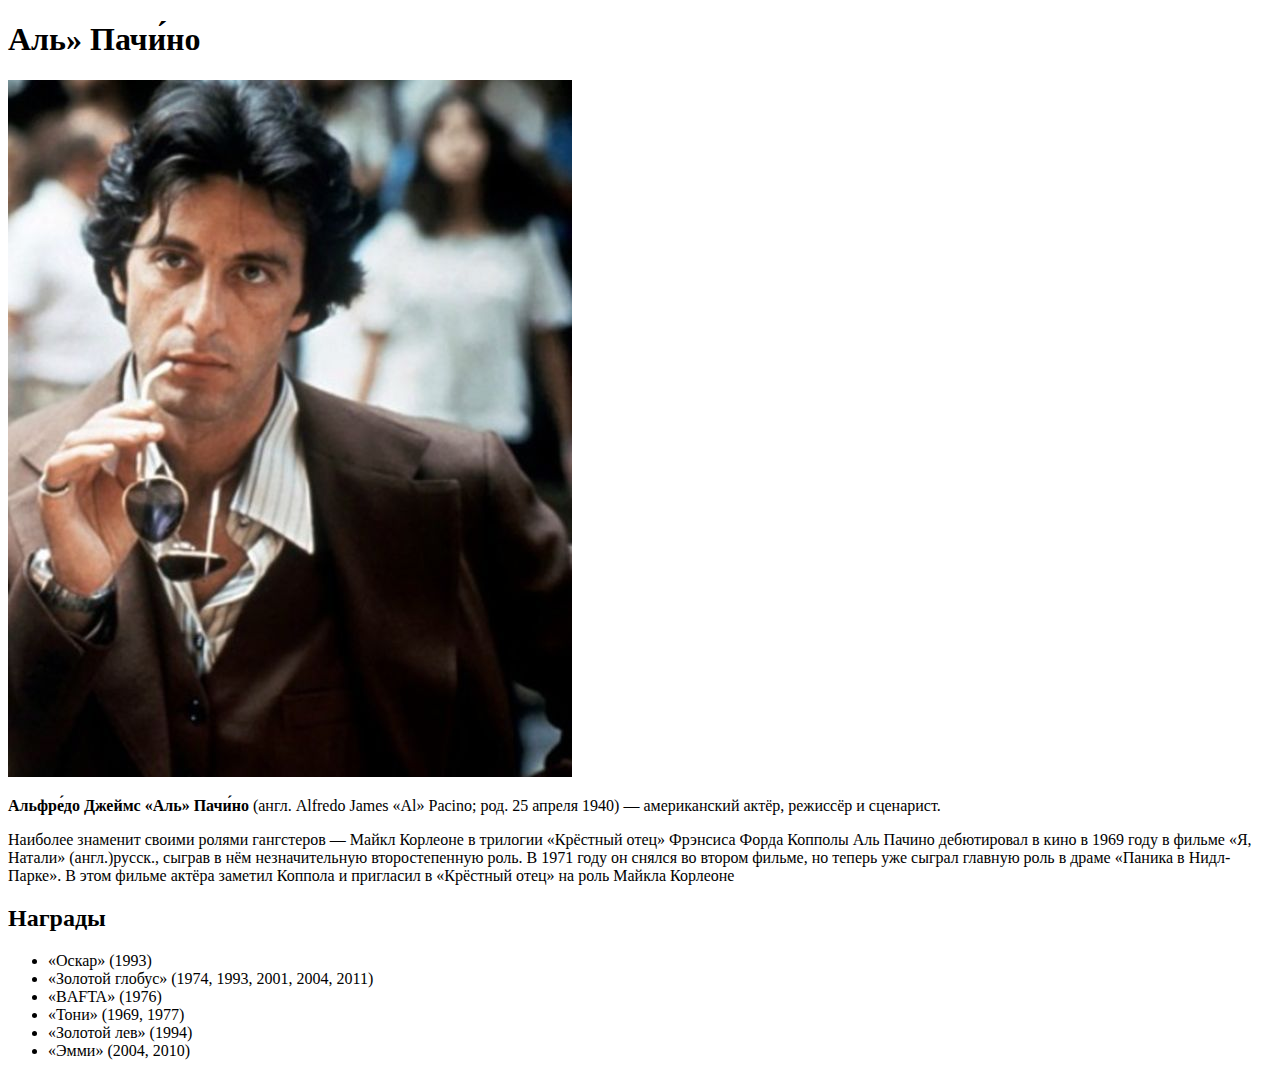
<file: html_css_1/index.html>
<!doctype html>
<html lang="en">
<head>
    <meta charset="UTF-8">
    <meta name="viewport"
          content="width=device-width, user-scalable=no, initial-scale=1.0, maximum-scale=1.0, minimum-scale=1.0">
    <meta http-equiv="X-UA-Compatible" content="ie=edge">
    <title>My first page</title>
</head>
<body>
<h1>Аль» Пачи́но</h1>
<img src="e7203787270e5f5dc83b2f5083edf9cc.jpeg" height="697" width="564" alt='Al Pacino(1973)'/>
<p><b>Альфре́до Джеймс «Аль» Пачи́но </b>
    (англ. Alfredo James «Al» Pacino; род. 25 апреля 1940) — американский актёр, режиссёр и сценарист.
</p>
<span>Наиболее знаменит своими ролями гангстеров — Майкл Корлеоне в трилогии «Крёстный отец» Фрэнсиса Форда Копполы
        Аль Пачино дебютировал в кино в 1969 году в фильме «Я, Натали» (англ.)русск., сыграв в нём незначительную
     второстепенную роль. В 1971 году он снялся во втором фильме, но теперь уже сыграл главную роль в драме «Паника
        в Нидл-Парке». В этом фильме актёра заметил Коппола и пригласил в «Крёстный отец» на роль Майкла Корлеоне

  </span>
<h2>Награды</h2>
<ul>
    <li>«Оскар» (1993)</li>
    <li>«Золотой глобус» (1974, 1993, 2001, 2004, 2011)</li>
    <li>«BAFTA» (1976)</li>
    <li>«Тони» (1969, 1977)</li>
    <li>«Золотой лев» (1994)</li>
    <li>«Эмми» (2004, 2010)</li>
</ul>
</body>

</html>
</file>
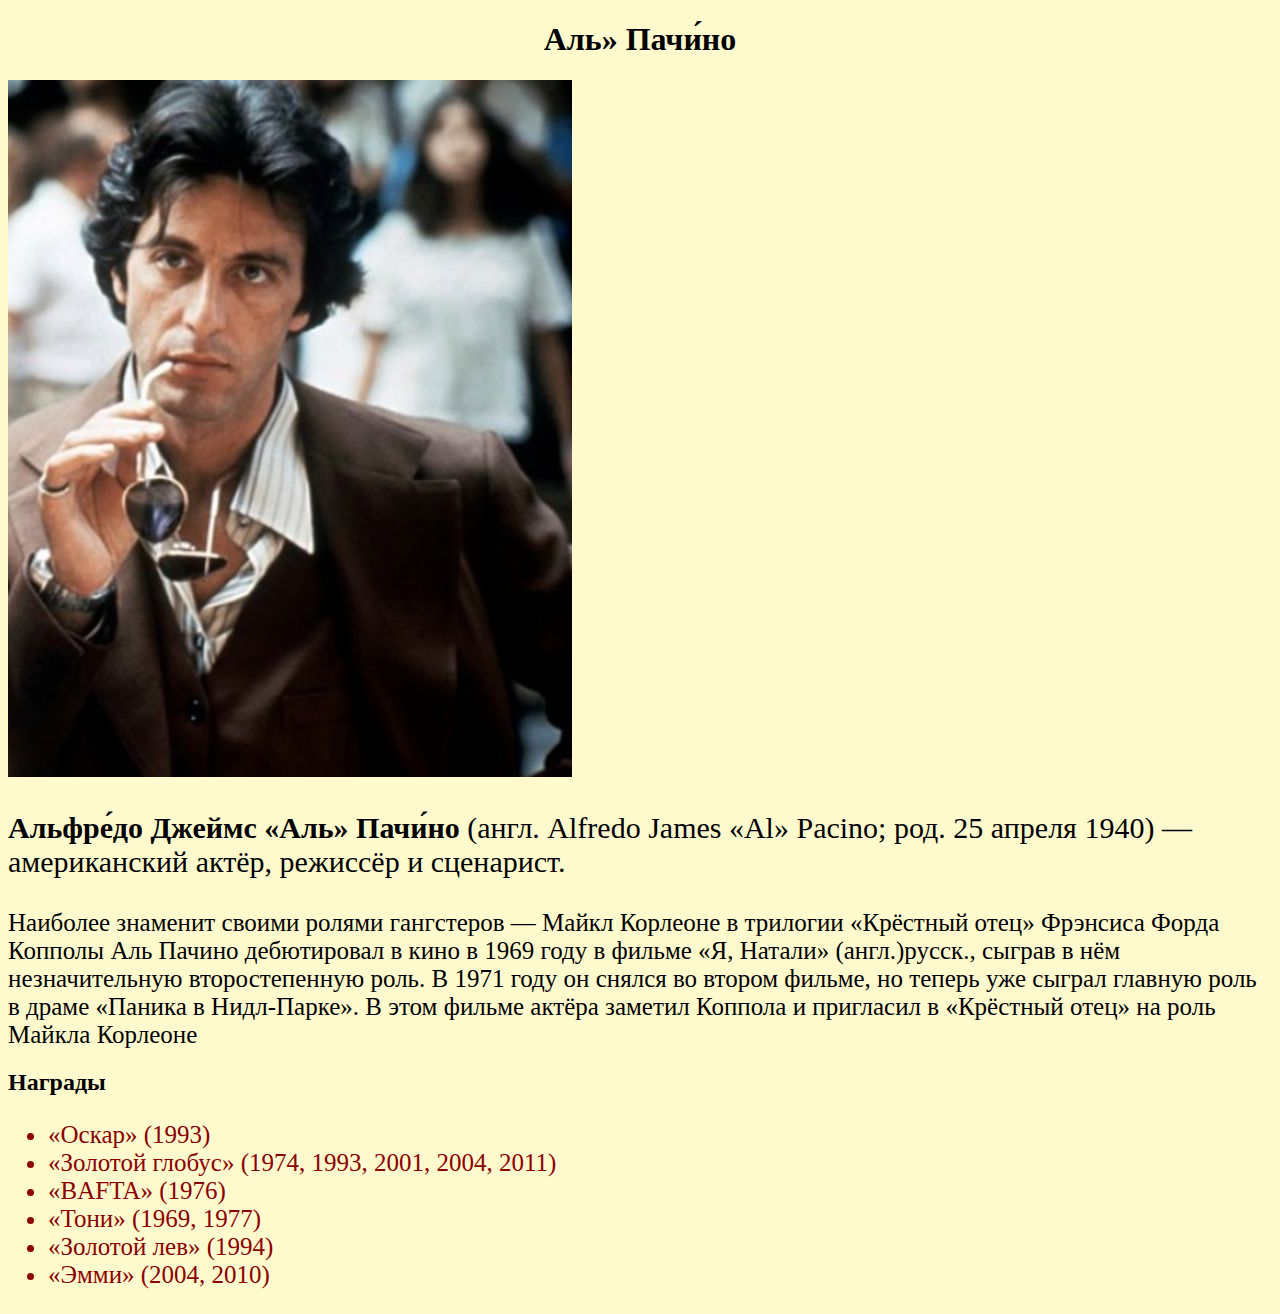
<file: hw2/index.html>
<!doctype html>
<html lang="en">
<head>
    <meta charset="UTF-8">
    <meta name="viewport"
          content="width=device-width, user-scalable=no, initial-scale=1.0, maximum-scale=1.0, minimum-scale=1.0">
    <meta http-equiv="X-UA-Compatible" content="ie=edge">
    <title>My first page</title>
    <style>
        .description{
            font-size: 25px;
            font-family: "Noto Sans Old Italic";
        }
        .headliner{
            text-align: center;
        }
        body {
      background-color:lemonchiffon;
        }
        p{
            font-size:30px;
        }
        ul{
            color:darkred;
            font-size: 25px;
        }
    </style>
</head>
<body>
<h1 class="headliner">Аль» Пачи́но</h1>
<img src="e7203787270e5f5dc83b2f5083edf9cc.jpeg" height="697" width="564" alt='Al Pacino(1973)'/>
<p><b>Альфре́до Джеймс «Аль» Пачи́но </b>
    (англ. Alfredo James «Al» Pacino; род. 25 апреля 1940) — американский актёр, режиссёр и сценарист.
</p>
<span class = 'description'>Наиболее знаменит своими ролями гангстеров — Майкл Корлеоне в трилогии «Крёстный отец» Фрэнсиса Форда Копполы
        Аль Пачино дебютировал в кино в 1969 году в фильме «Я, Натали» (англ.)русск., сыграв в нём незначительную
     второстепенную роль. В 1971 году он снялся во втором фильме, но теперь уже сыграл главную роль в драме «Паника
        в Нидл-Парке». В этом фильме актёра заметил Коппола и пригласил в «Крёстный отец» на роль Майкла Корлеоне

  </span>
<h2>Награды</h2>
<ul>
    <li>«Оскар» (1993)</li>
    <li>«Золотой глобус» (1974, 1993, 2001, 2004, 2011)</li>
    <li>«BAFTA» (1976)</li>
    <li>«Тони» (1969, 1977)</li>
    <li>«Золотой лев» (1994)</li>
    <li>«Эмми» (2004, 2010)</li>
</ul>
</body>

</html>
</file>
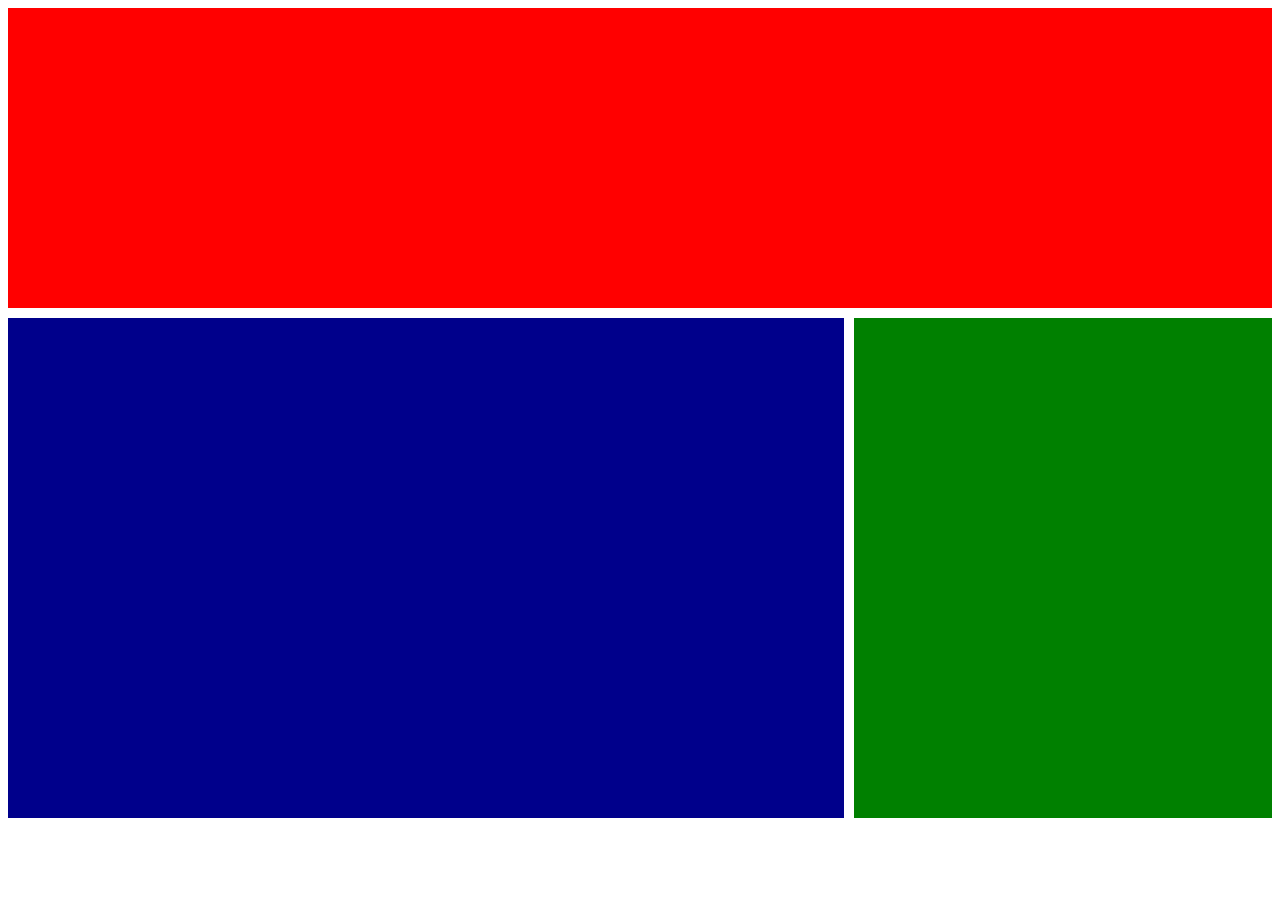
<file: hw3/index.html>
<!DOCTYPE html>
<html lang="en">
<head>
    <meta charset="UTF-8">
    <title>Title</title>
    <link rel="stylesheet" href="main.css">
</head>
<body>
<div class="box"></div>
<div class = 'wrap'>
    <div class="a"></div>
    <div class="b "></div>
</div>




</body>
</html>
</file>
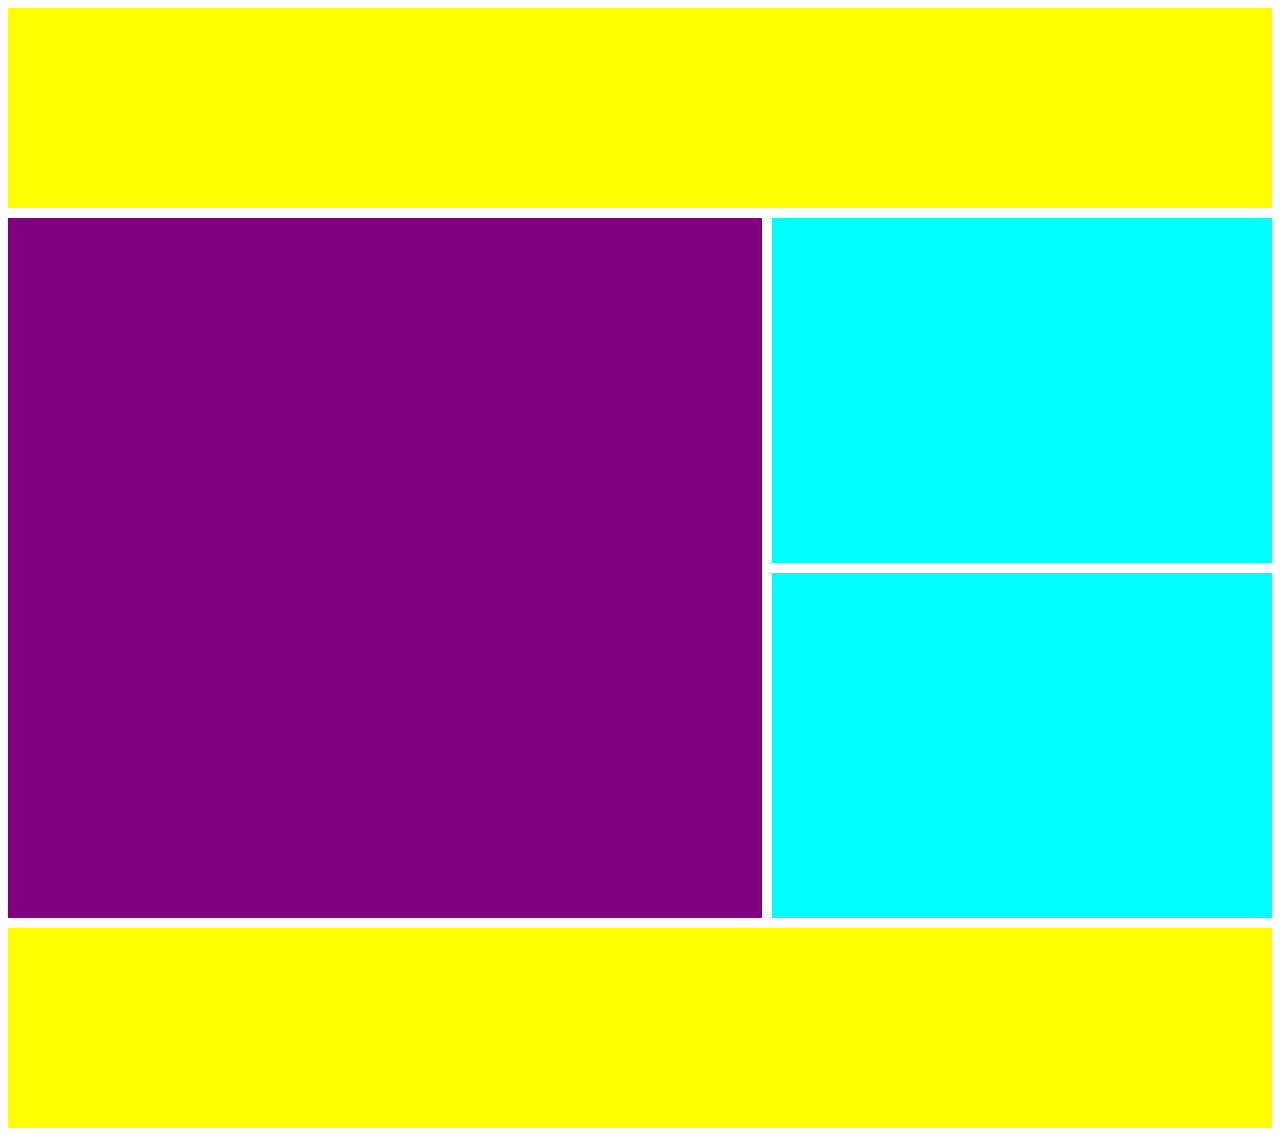
<file: hw3/2.1/index.html>
<!DOCTYPE html>
<html lang="en">
<head>
    <meta charset="UTF-8">
    <title>Title</title>
    <link rel="stylesheet" href="main.css">
</head>
<body>
<div id="header"></div>
<div class="wrapper">
    <div id="menu"></div>
    <div class="wrap">
        <div class="post"></div>
        <div class="post"></div>
    </div>

</div>
<div class="footer"></div>

</body>
</html>
</file>
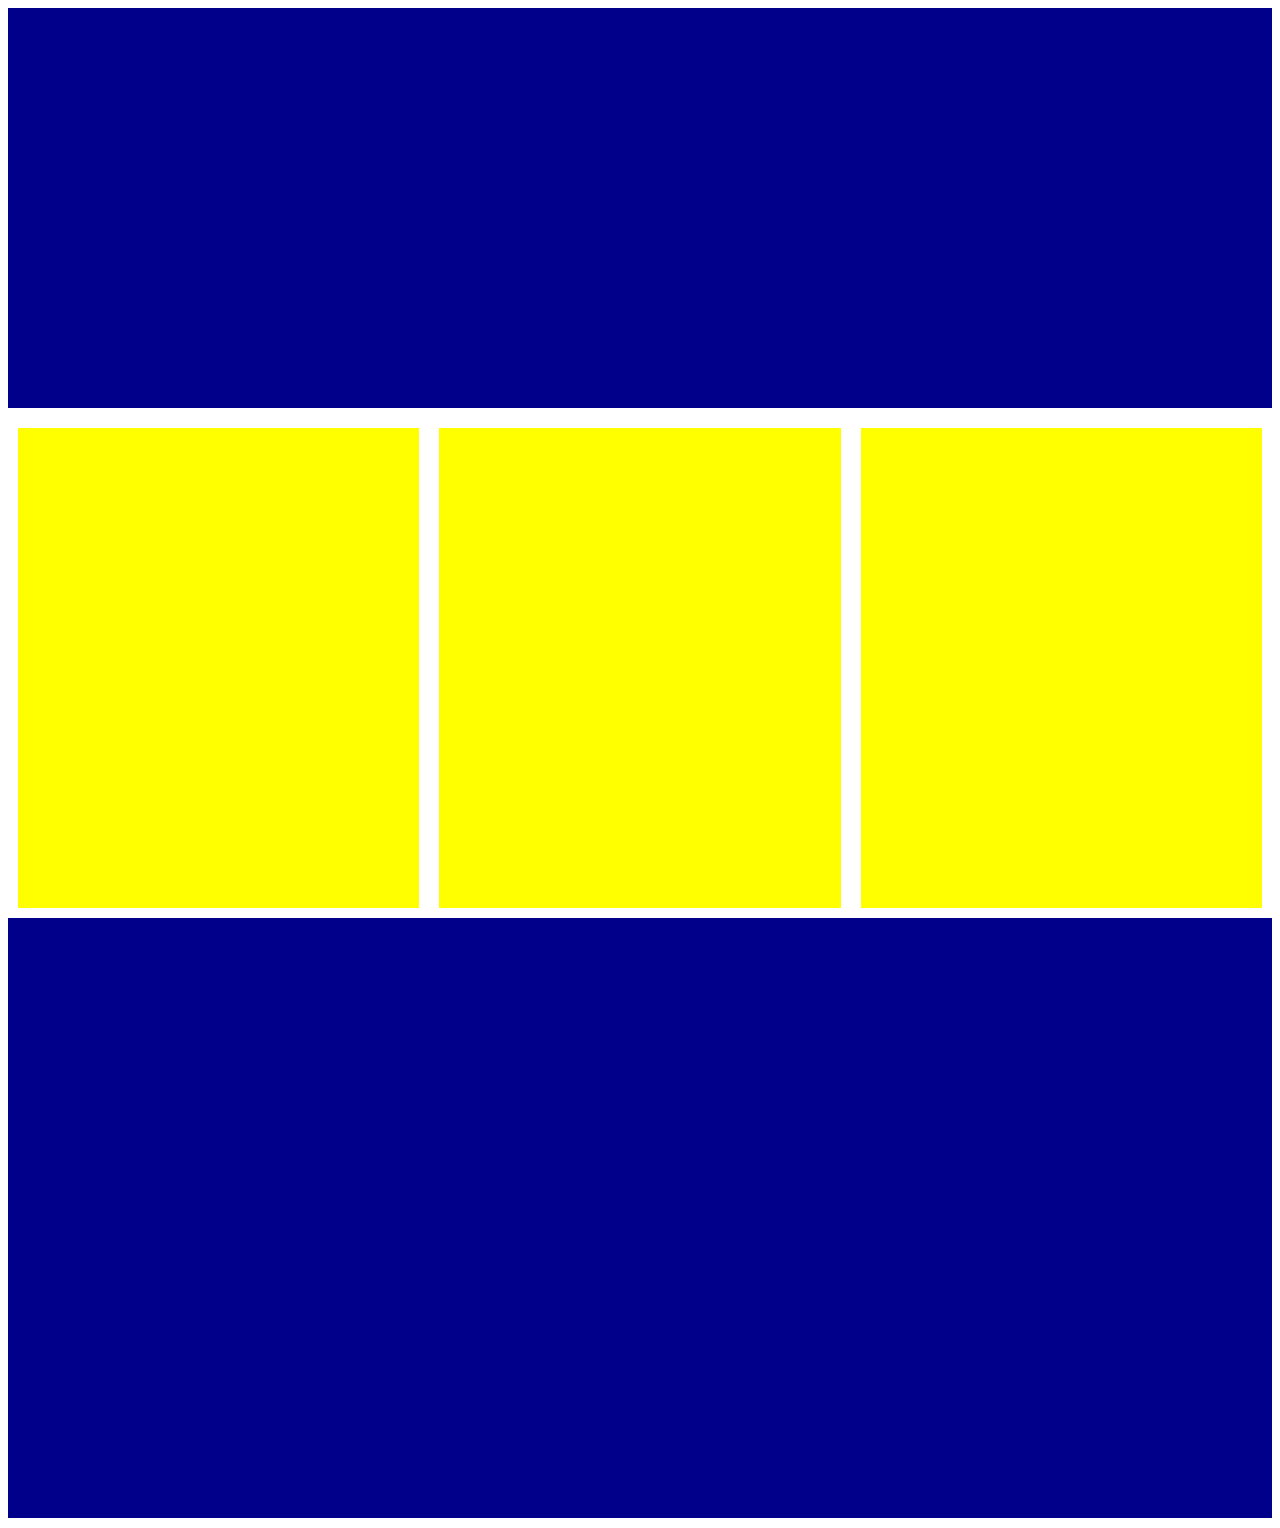
<file: hw3/2.2/index.html>
<!DOCTYPE html>
<html lang="en">
<head>
    <meta charset="UTF-8">
    <title>Title</title>
  <link rel="stylesheet" href="main.css">
</head>
<body>
<div class="widget"></div>
<div class="wraper">
    <div class="widgets"></div>
    <div class="widgets"></div>
    <div class="widgets"></div>
</div>
<div class="contacts"></div>

</body>
</html>
</file>
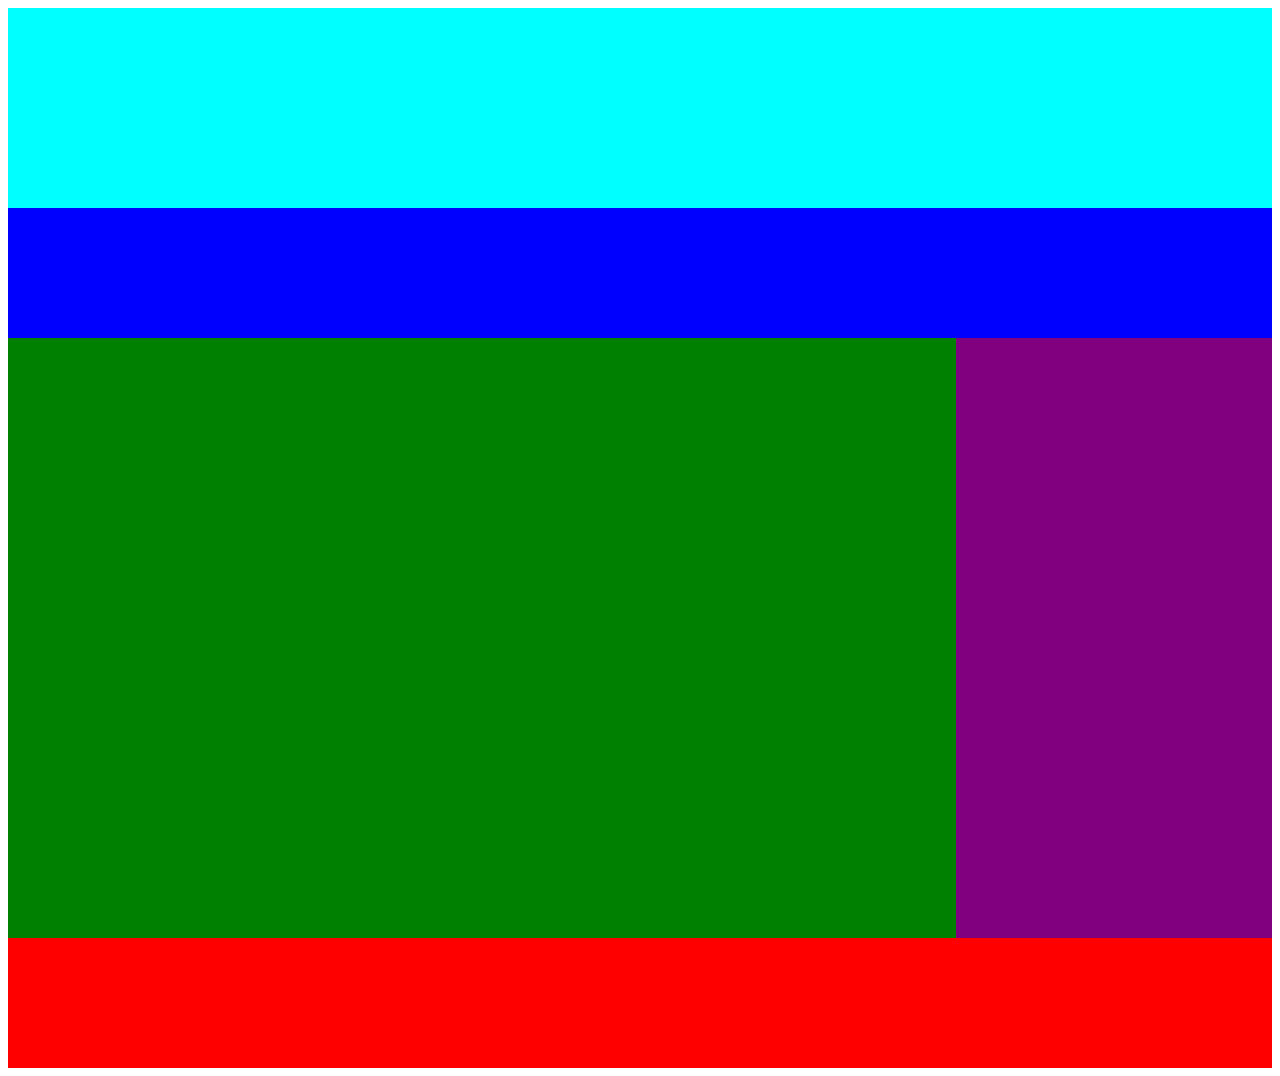
<file: hw3/2.3/index.html>
<!DOCTYPE html>
<html lang="en">
<head>
    <meta charset="UTF-8">
    <title>Title</title>
    <link rel="stylesheet" href="main.css">
</head>
<body>
<div class="header"></div>
<div class="nav"></div>
<div class="info">
    <div class="main"></div>
    <div class="aside"></div>
</div>
<div class="footer"></div>

</body>
</html>
</file>
<file: hw3/main.css>
.box {
    width: 100%;
    height: 300px;
    background-color: red;
}

.wrap {
    margin-top: 10px;
    display: flex;
    height: 500px;
    background-color: white;




}

.a {

    background-color: darkblue;
    flex-grow: 2;
    margin-right: 10px;

}

.b {

    background-color: green;
    flex-grow: 1;
}
</file>
<file: hw3/2.1/main.css>
#header{
    background-color: yellow;
    height: 200px;
    width:100%;

}
#menu{
    background-color: purple;
    height: 700px;
    flex-grow: 1;
    margin-top: 10px;
    margin-right: 10px;
}
.post{
    margin-top: 10px;
    background-color: aqua;
    height: 300px;
    width: 500px;
    flex-grow: 2;
}
.wrapper{
    display: flex;
    width: 100%;
    justify-content: space-between;
    margin-bottom: 10px;

}
.wrap{
    display: flex;
    flex-direction: column;
}
.footer{
    background-color: yellow;
    height: 200px;
    width:100%;

}
</file>
<file: hw3/2.2/main.css>
.widget{
    background-color: darkblue;
    height: 400px;
    width:100%;
    margin-bottom: 10px;


}
.wraper{
    display: flex;
    width: 100%;
    height: 500px;
    justify-content: space-between;
}
.widgets{
    background-color: yellow;
    flex-grow: 1;
    margin: 10px;



}
.contacts{
    background-color: darkblue;
    height: 600px;
    width:100%;
    margin-bottom: 10px;
}
</file>
<file: hw3/2.3/main.css>
.header{
    background-color: aqua;
    width: 100%;
    height: 200px;
}
.nav{
    background-color:blue;
    width: 100%;
    height: 130px;
}
.info{
    display: flex;
}
.main{
    flex-grow: 3;
    background-color: green;
    height: 600px;
}
.aside{
    flex-grow: 1;
    background-color: purple;
    height: 600px;
}
.footer{
    background-color:red;
    width: 100%;
    height: 130px;

}
</file>
